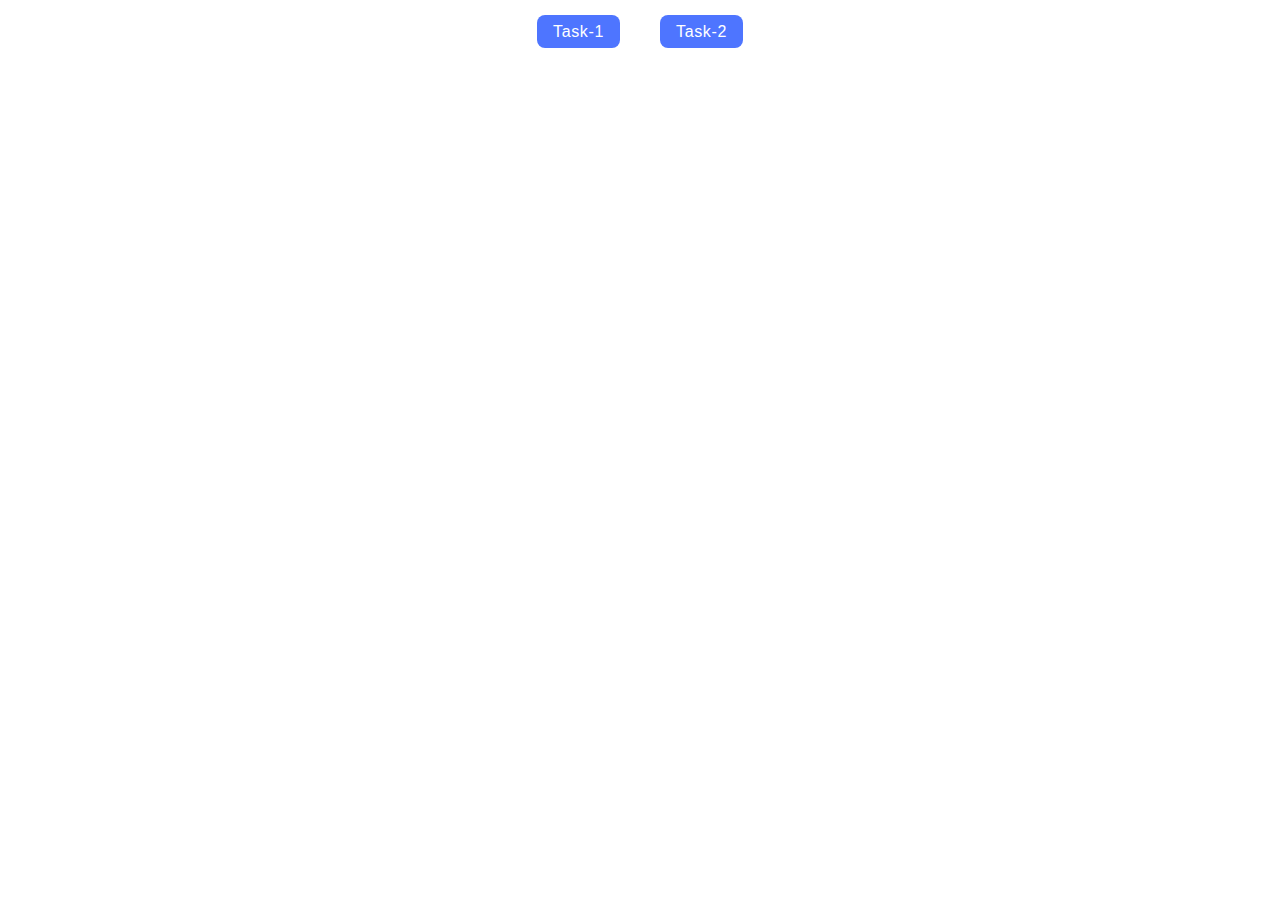
<file: src/index.html>
<!DOCTYPE html>
<html lang="en">
  <head>
    <meta charset="UTF-8" />
    <meta name="viewport" content="width=device-width, initial-scale=1.0" />
    <title>Homework 9</title>
    <link rel="stylesheet" href="./css/style.css" />
  </head>
  <body>
    <main>
      <ul class="container">
        <li class="container-link">
          <a class="link" href="./1-gallery.html">Task-1</a>
        </li>
        <li class="container-link">
          <a class="link" href="./2-form.html">Task-2</a>
        </li>
      </ul>
    </main>
  </body>
</html>
</file>
<file: src/css/style.css>
* {
  box-sizing: border-box;
}

body {
  margin: 0;
  font-family: 'Roboto', sans-serif;
}

ul {
  margin: 0;
  padding: 0;
  list-style: none;
}

input {
  padding: 0;
  border: none;
  cursor: pointer;
  transition: 0.5s;
}

textarea {
  padding: 0;
  resize: none;
  outline: none;
  transition: 0.5s;
}

button {
  border: none;
  outline: none;
  font-size: 16px;
  cursor: pointer;
  transition: 0.5s;
}

.link {
  text-decoration: none;
  font-weight: 500;
  font-size: 16px;
  line-height: 150%;
  letter-spacing: 0.04em;
  color: #fff;
  border-radius: 8px;
  padding: 8px 16px;
  width: 95px;
  height: 40px;
  background-color: #4e75ff;
  transition: 0.5s;
}

.container {
  display: flex;
  justify-content: center;
}

.link:hover {
  background-color: #6c8cff;
  transform: scale(104%);
  box-shadow: 2px 2px 5px rgba(0, 0, 0, 0.4);
}

.container-link {
  padding: 20px;
}
</file>
